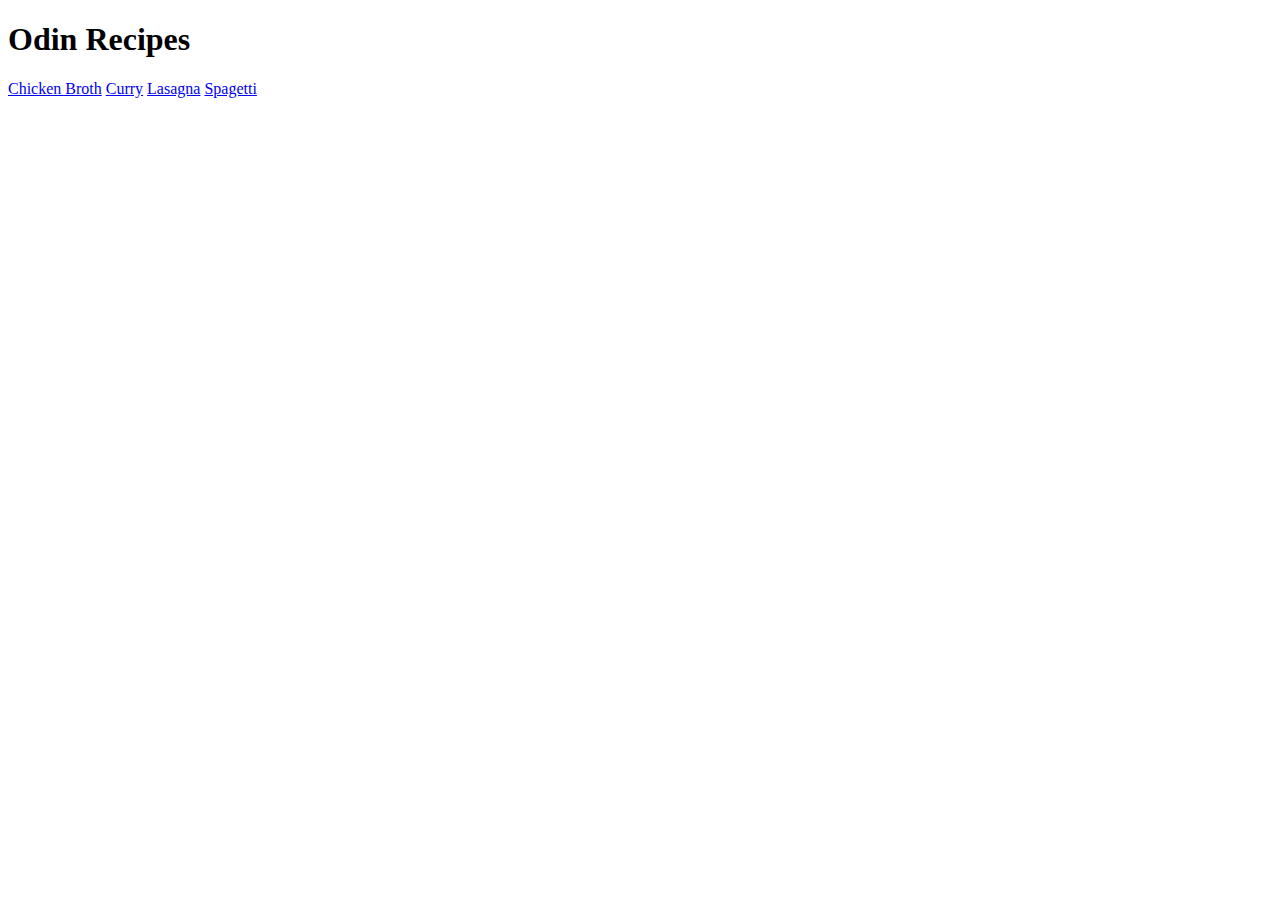
<file: index.html>
<!DOCTYPE html>
<html lang="en">
    <head>
        <meta charset="utf-8">
    </head>
    <body>
        <h1>Odin Recipes</h1>
        <a href="./recipes/chicken_broth.html">Chicken Broth</a>
        <a href="./recipes/curry.html">Curry</a>
        <a href="./recipes/lasagna.html">Lasagna</a>
        <a href="./recipes/spagetti.html">Spagetti</a>
    </body>
</html>
</file>
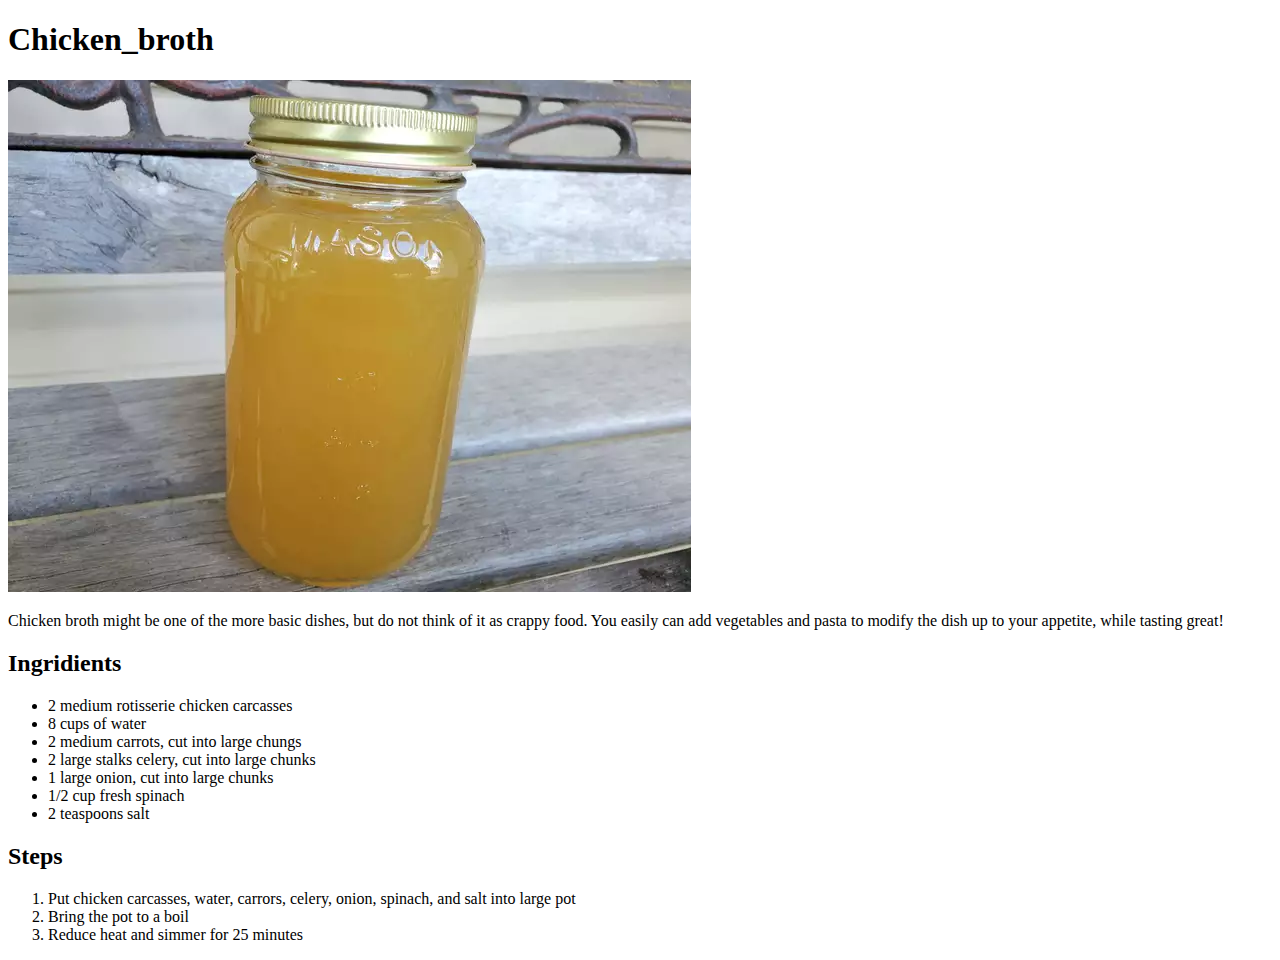
<file: recipes/chicken_broth.html>
<!DOCTYPE html>
<html lang="en">
    <head>
        <meta charset="utf-8">
    </head>
    <body>
        <h1>Chicken_broth</h1>
        <img src="../images/chicken_broth.webp" alt="Chicken Broth in a transparent jar">
        <p>Chicken broth might be one of the more basic dishes, but do not think of it as crappy food.
            You easily can add vegetables and pasta to modify the dish up to your appetite, while tasting great!
        </p>
        <h2>Ingridients</h2>
        <ul>
            <li>2 medium rotisserie chicken carcasses</li>
            <li>8 cups of water</li>
            <li>2 medium carrots, cut into large chungs</li>
            <li>2 large stalks celery, cut into large chunks</li>
            <li>1 large onion, cut into large chunks</li>
            <li>1/2 cup fresh spinach</li>
            <li>2 teaspoons salt</li>
        </ul>
        <h2>Steps</h2>
        <ol>
            <li>Put chicken carcasses, water, carrors, celery,
                onion, spinach, and salt into large pot
            </li>
            <li>Bring the pot to a boil</li>
            <li>Reduce heat and simmer for 25 minutes</li>
        </ol>
    </body>
</html>
</file>
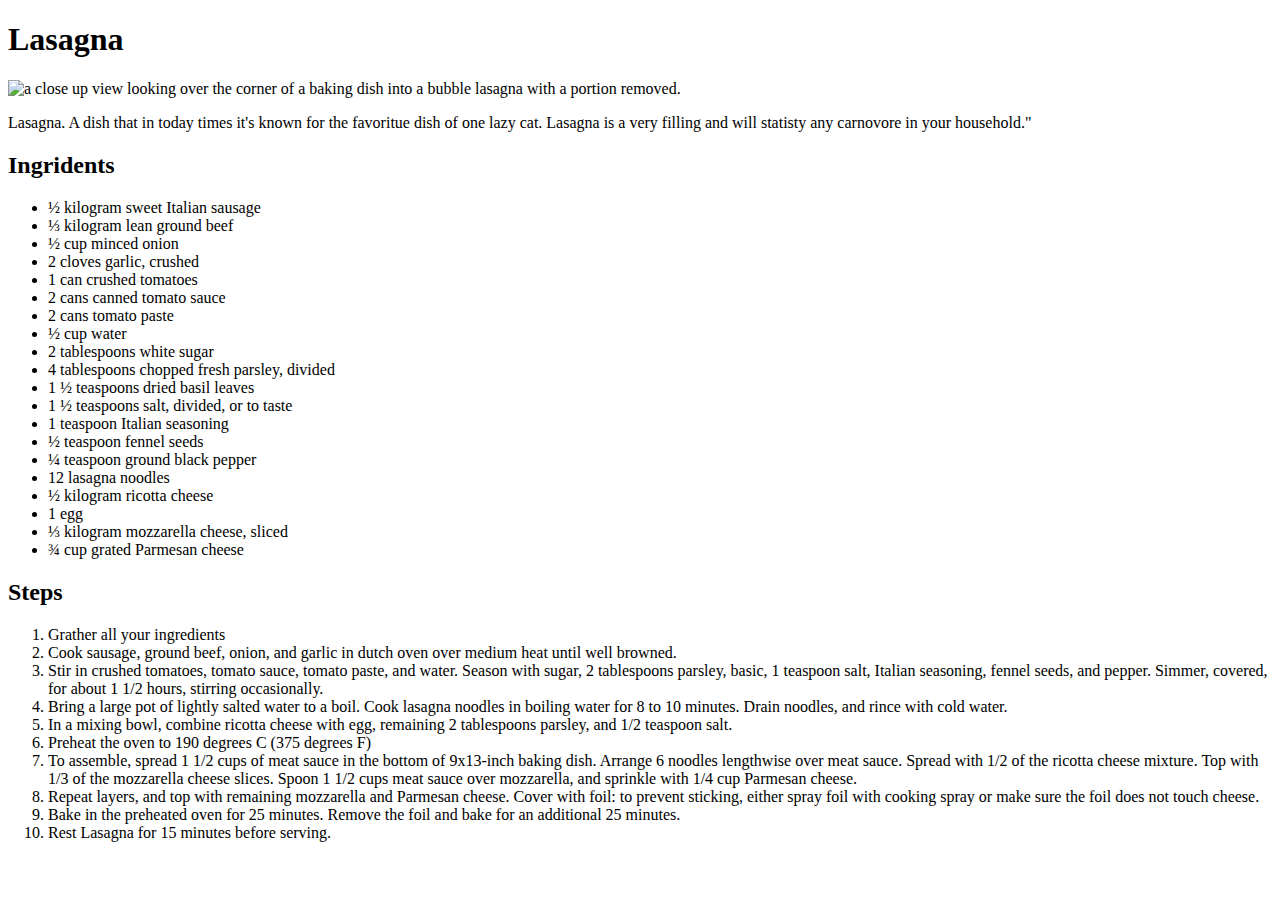
<file: recipes/lasagna.html>
<!DOCTYPE html>
<html lang="en">
    <head>
        <meta charset="utf-8">
    </head>
    <body>
        <h1>Lasagna</h1>
        <img scr="../images/lasagna.webp" alt="a close up view looking over the corner
        of a baking dish into a bubble lasagna with a portion removed.">
        <p>Lasagna. A dish that in today times it's known for the favoritue dish
            of one lazy cat. Lasagna is a very filling and will statisty any 
            carnovore in your household."
        </p>
        <h2>Ingridents</h2>
        <ul>
            <li>&frac12; kilogram sweet Italian sausage</li>
            <li>&frac13; kilogram lean ground beef</li>
            <li>&frac12; cup minced onion</li>
            <li>2 cloves garlic, crushed</li>
            <li>1 can crushed tomatoes</li>
            <li>2 cans canned tomato sauce</li>
            <li>2 cans tomato paste</li>
            <li>&frac12; cup water</li>
            <li>2 tablespoons white sugar</li>
            <li>4 tablespoons chopped fresh parsley, divided</li>
            <li>1 &frac12; teaspoons dried basil leaves</li>
            <li>1 &frac12; teaspoons salt, divided, or to taste</li>
            <li>1 teaspoon Italian seasoning</li>
            <li>&frac12; teaspoon fennel seeds</li>
            <li>&frac14; teaspoon ground black pepper</li>
            <li>12 lasagna noodles</li>
            <li>&frac12; kilogram ricotta cheese</li>
            <li>1 egg</li>
            <li>&frac13; kilogram mozzarella cheese, sliced</li>
            <li>&frac34; cup grated Parmesan cheese</li>
        </ul>
        <h2>Steps</h2>
        <ol>
            <li>Grather all your ingredients</li>
            <li>Cook sausage, ground beef, onion, and garlic in dutch oven over
                medium heat until well browned.
            </li>
            <li>Stir in crushed tomatoes, tomato sauce, tomato paste, and water.
                Season with sugar, 2 tablespoons parsley, basic, 1 teaspoon salt, Italian
                seasoning, fennel seeds, and pepper. Simmer, covered, for about 1 1/2
                hours, stirring occasionally. 
            </li>
            <li>Bring a large pot of lightly salted water to a boil. Cook lasagna noodles
                in boiling water for 8 to 10 minutes. Drain noodles, and rince with cold water.
            </li>
            <li>In a mixing bowl, combine ricotta cheese with egg, remaining 2
                tablespoons parsley, and 1/2 teaspoon salt.
            </li>
            <li>Preheat the oven to 190 degrees C (375 degrees F)</li>
            <li>To assemble, spread 1 1/2 cups of meat sauce in the bottom of 9x13-inch
                baking dish. Arrange 6 noodles lengthwise over meat sauce.
                Spread with 1/2 of the ricotta cheese mixture. Top with 1/3 of the
                mozzarella cheese slices. Spoon 1 1/2 cups meat sauce over mozzarella,
                and sprinkle with 1/4 cup Parmesan cheese.
            </li>
            <li>Repeat layers, and top with remaining mozzarella and Parmesan cheese.
                Cover with foil: to prevent sticking, either spray foil with
                cooking spray or make sure the foil does not touch cheese.
            </li>
            <li>Bake in the preheated oven for 25 minutes. Remove the foil and bake 
                for an additional 25 minutes.
            </li>
            <li>Rest Lasagna for 15 minutes before serving.</li>
        </ol>
    </body>
</html>
</file>
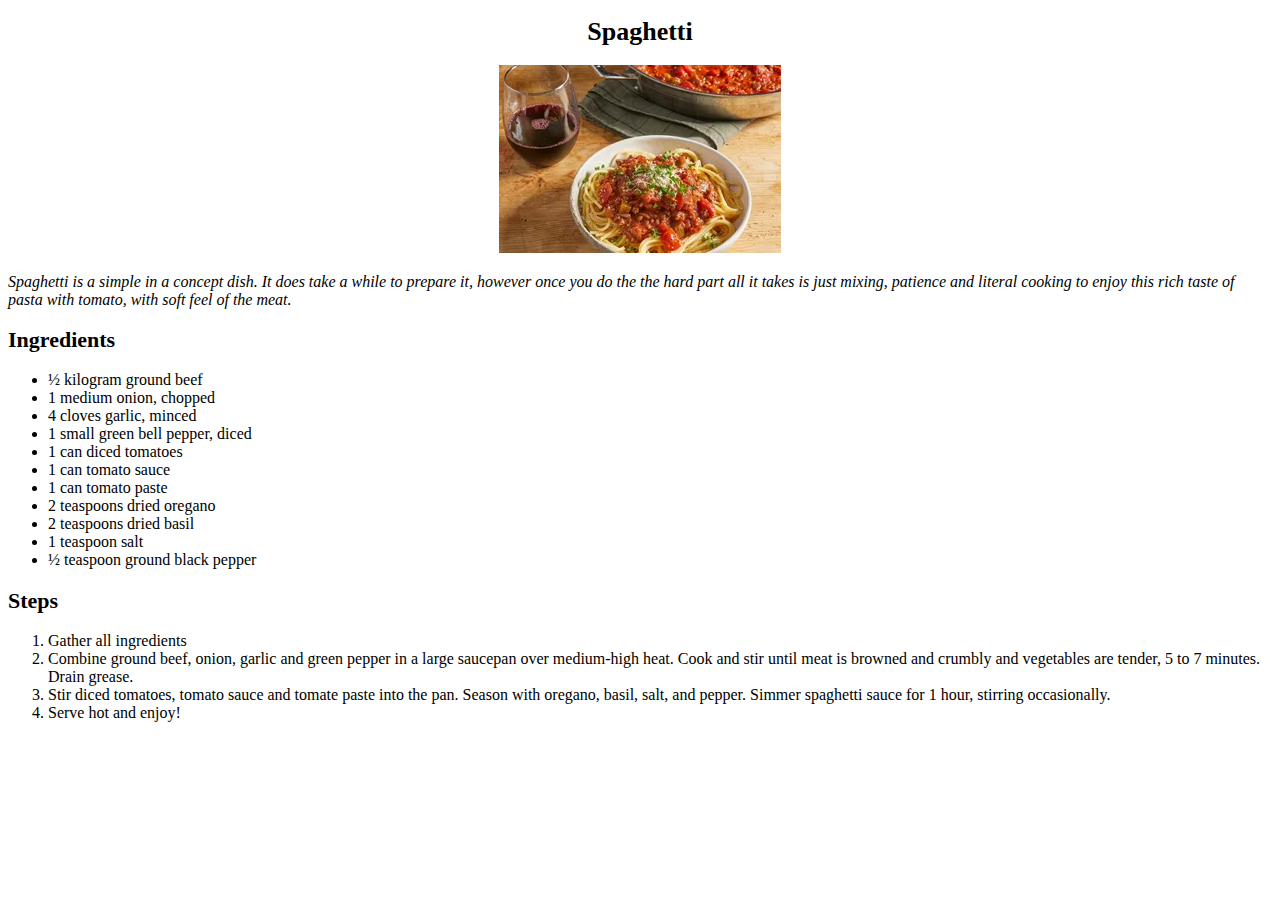
<file: recipes/spaghetti.html>
<!DOCTYPE html>
<html lang="en">
    <head>
        <meta charset="utf-8">
        <link rel="stylesheet" href="../style.css">
    </head>
    <body>
        <h1>Spaghetti</h1>
        <div class="Food-Picture">
            <img src="../images/spaghetti.webp" alt="The image of the white bowl on the wodden table that contains Spaghetti
            with sause on the centre, while on the corners the pasta is without any sauce, with herbs on the top.
            Near it on the left side there's a glass filled with red wine.">
        </div>
        <p class="description">Spaghetti is a simple in a concept dish. It does take a while to prepare it, however once you do the the hard part
            all it takes is just mixing, patience and literal cooking to enjoy this rich taste of pasta with tomato, with soft
            feel of the meat.
        </p>
        <h2>Ingredients</h2>
        <ul>
            <li>&frac12; kilogram ground beef</li>
            <li>1 medium onion, chopped</li>
            <li>4 cloves garlic, minced</li>
            <li>1 small green bell pepper, diced</li>
            <li>1 can diced tomatoes</li>
            <li>1 can tomato sauce</li>
            <li>1 can tomato paste</li>
            <li>2 teaspoons dried oregano</li>
            <li>2 teaspoons dried basil</li>
            <li>1 teaspoon salt</li>
            <li>&frac12; teaspoon ground black pepper</li>
        </ul>
        <h2>Steps</h2>
        <ol>
            <li>Gather all ingredients</li>
            <li>Combine ground beef, onion, garlic and green pepper in a large saucepan over medium-high heat. Cook and stir until
                meat is browned and crumbly and vegetables are tender, 5 to 7 minutes. Drain grease.
            </li>
            <li>Stir diced tomatoes, tomato sauce and tomate paste into the pan. Season with oregano, basil, salt, and pepper.
                Simmer spaghetti sauce for 1 hour, stirring occasionally.
            </li>
            <li>Serve hot and enjoy!</li>
        </ol>
    </body>
</html>
</file>
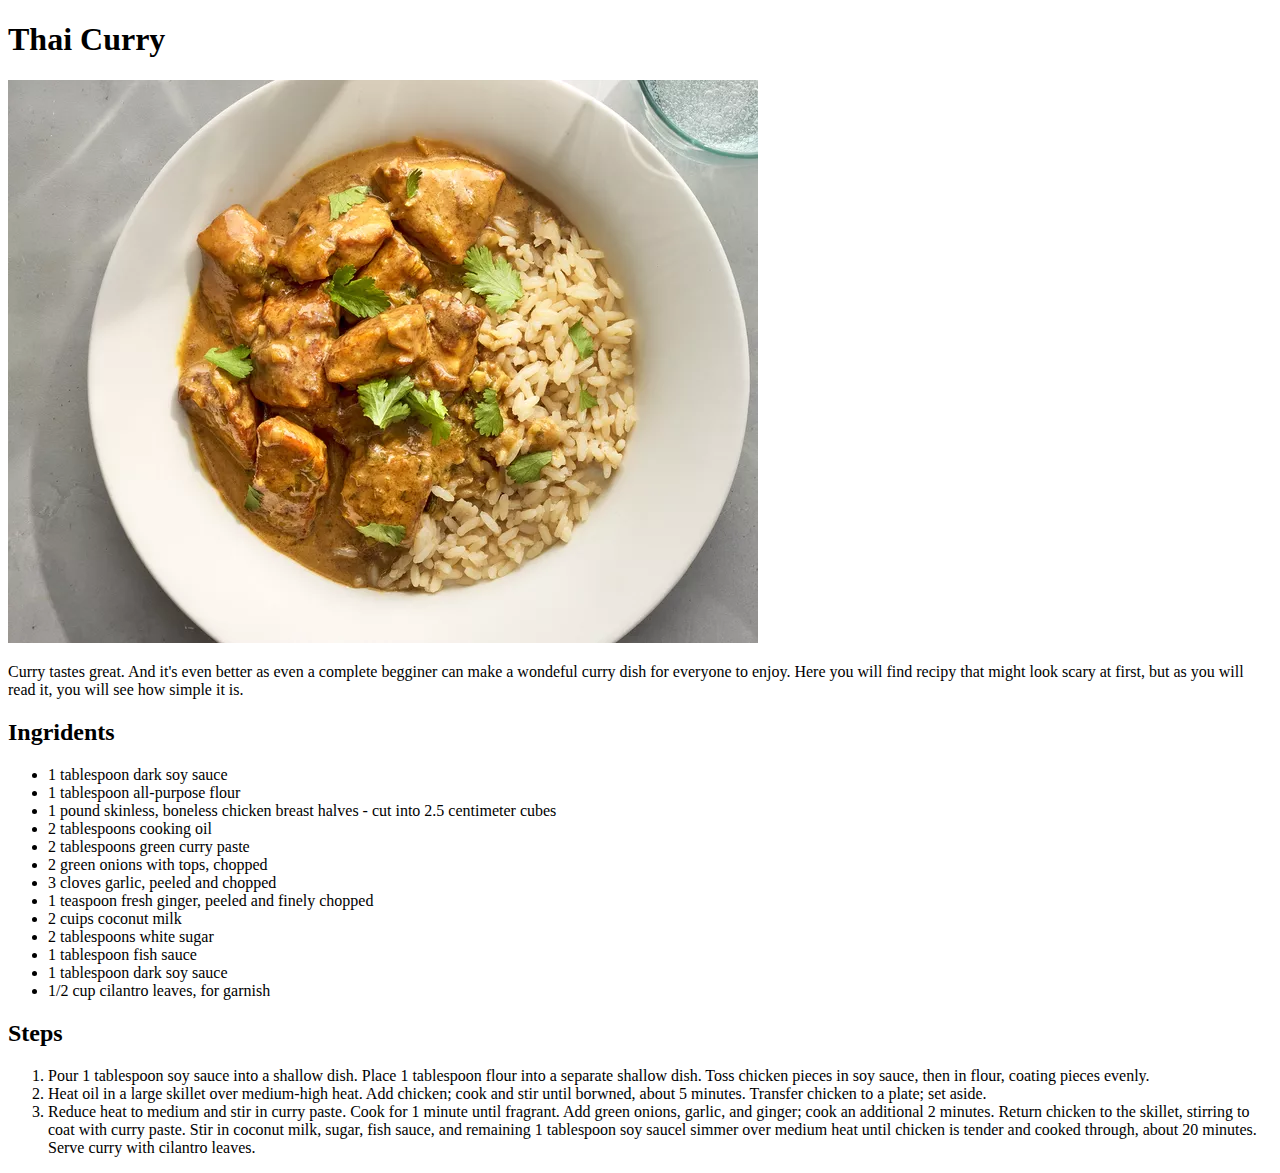
<file: recipes/thai_curry.html>
<!DOCTYPE html>
<html lang="en">
    <head>
        <meta charset="utf-8">
    </head>
    <body>
        <h1>Thai Curry</h1>
        <img src="../images/thai_curry.webp" alt="Thai curry placed on the white plate">
        <p>Curry tastes great. And it's even better as even a complete begginer can make a wondeful curry dish
            for everyone to enjoy. Here you will find recipy that might look scary at first, but as you will
            read it, you will see how simple it is.
        </p>
        <h2>Ingridents</h2>
        <ul>
            <li>1 tablespoon dark soy sauce</li>
            <li>1 tablespoon all-purpose flour</li>
            <li>1 pound skinless, boneless chicken breast halves - cut into 2.5 centimeter cubes </li>
            <li>2 tablespoons cooking oil</li>
            <li>2 tablespoons green curry paste</li>
            <li>2 green onions with tops, chopped</li>
            <li>3 cloves garlic, peeled and chopped</li>
            <li>1 teaspoon fresh ginger, peeled and finely chopped</li>
            <li>2 cuips coconut milk</li>
            <li>2 tablespoons white sugar</li>
            <li>1 tablespoon fish sauce</li>
            <li>1 tablespoon dark soy sauce</li>
            <li>1/2 cup cilantro leaves, for garnish</li>
        </ul>
        <h2>Steps</h2>
        <ol>
            <li>Pour 1 tablespoon soy sauce into a shallow dish. Place 1 tablespoon
                flour into a separate shallow dish. Toss chicken pieces in soy sauce,
                then in flour, coating pieces evenly.
            </li>
            <li>Heat oil in a large skillet over medium-high heat. Add chicken; cook
                and stir until borwned, about 5 minutes. Transfer chicken to a plate; set
                aside.
            </li>
            <li>Reduce heat to medium and stir in curry paste. Cook for 1 minute until
                fragrant. Add green onions, garlic, and ginger; cook an additional 2 
                minutes. Return chicken to the skillet, stirring to coat with curry paste.
                Stir in coconut milk, sugar, fish sauce, and remaining 1 tablespoon soy
                saucel simmer over medium heat until chicken is tender and cooked
                through, about 20 minutes. Serve curry with cilantro leaves.
            </li>
        </ol>
    </body>
</html>
</file>
<file: style.css>
body {
    font-family:'Noto Sans', 'Poppins', 'Roboto';
}

a {
    color: blue;
}

h1 {
    font-size: 26px;
    font-weight: bold;
    text-align: center;
}

.Food-Picture {
    text-align: center;
}

h2 {
    font-size: 22px;
    font-weight: bold;
}

p.description {
    font-style:italic;
}

.Recipy-link {
    font-size: 18px;
}
</file>
